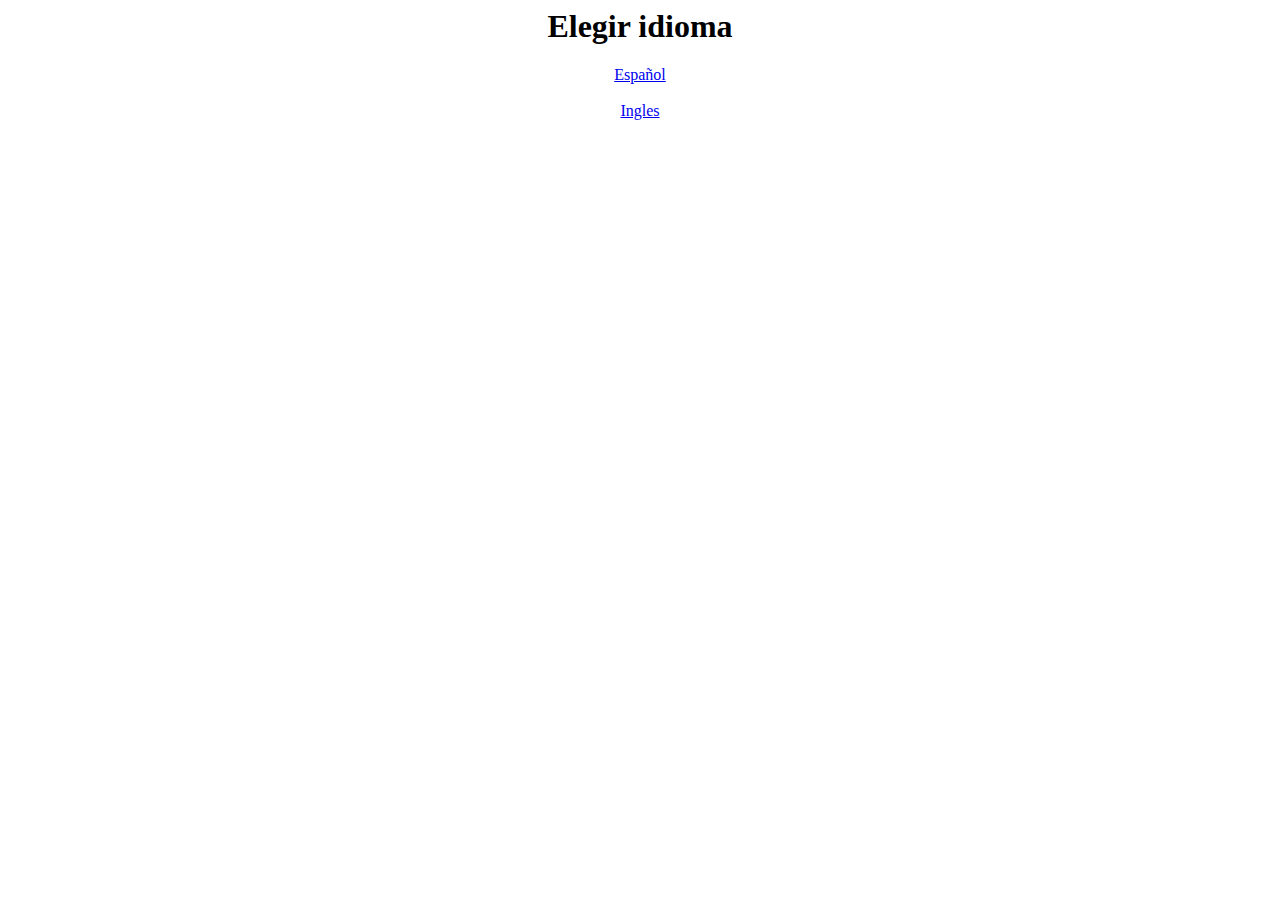
<file: index.html>
<html>
    <head>
    </head>
    <bodystyle="background-color: aquamarine;">
        <center><h1>Elegir idioma</h1></center>
        <center><a href="espanol/loteria.html">Español</a></center><br>
        <center><a href="ingles/index.html">Ingles</a></center>
    </body>
</html>
</file>
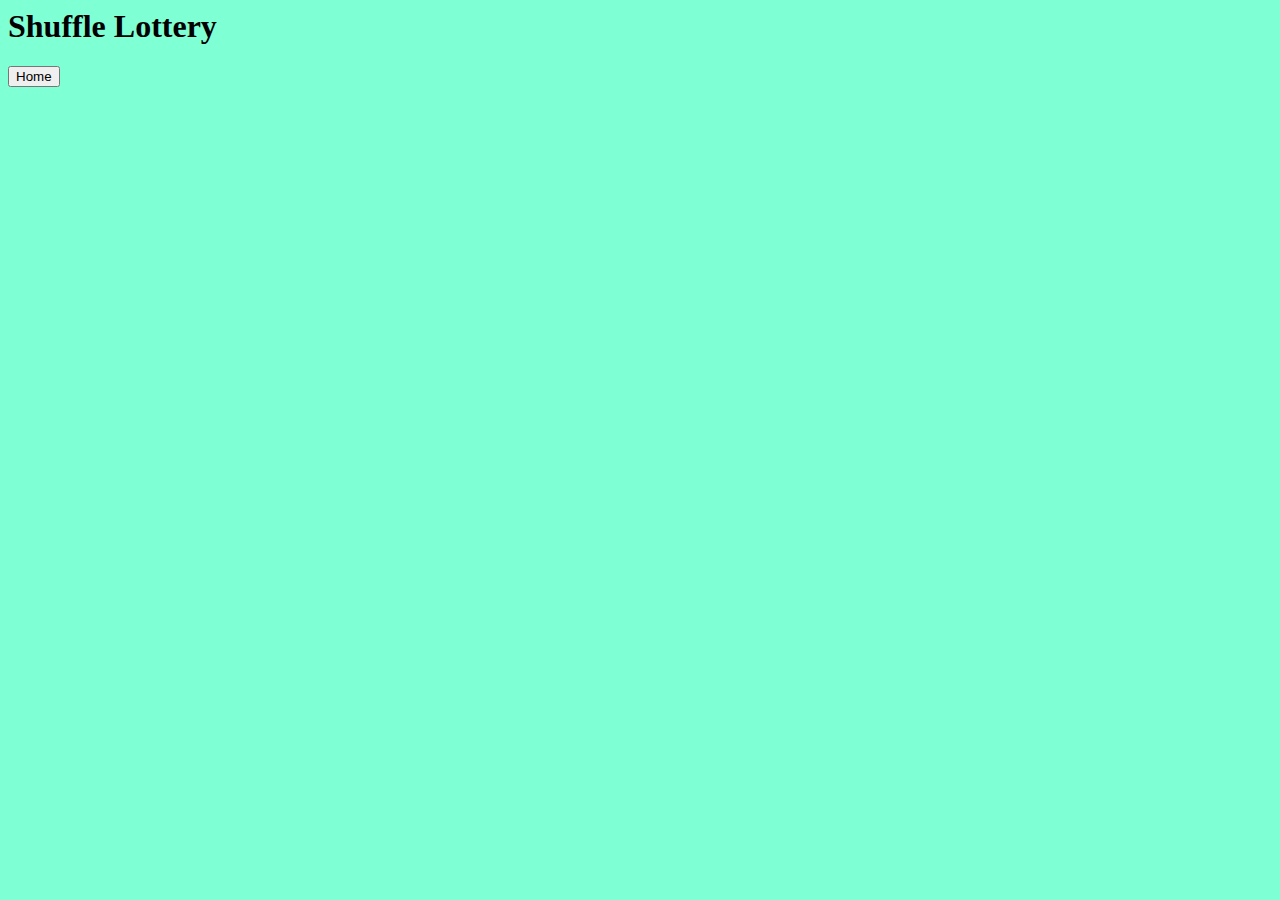
<file: ingles/index.html>
<html>
    <head>
        <style>
        </style>
    </head>
    <body style="background-color: aquamarine;">
        <audio id="Aud" autoplay></audio>
        <h1>Shuffle Lottery</h1>
        <button id="inicio" class="button" onclick="ind()">Home</button>
        <button id="siguiente" class="button" onclick="sig()">Following</button>
        <br>
        <button id="atras" class="button" onclick="atr()" >Back</button>
        <br>
        <button id="baraja" class="button" onclick="location.reload()">Shuffle</button>
        <p onclick="play()">
            <img id="imagen">
        </p>
        <script>
          
            var c=0;
            document.getElementById("siguiente").style.display='none'
    document.getElementById("atras").style.display='none'
    document.getElementById("baraja").style.display='none'
            const baraja = [1,2,3,4,5,6,7,8,9,10,11,12,13,14,15,16,17,18,19,20,
            21,22,23,24,25,26,27,28,29,30,31,32,33,34,35,36,37,38,39,40, 41,42,
            43,44,45,46,47,48,49,50,51,52,53,54];

            function desordena() {
                for (let i = baraja.length -1; i > 0; i--) {
                    let j = Math.floor(Math.random() * (i+1));
                    let k = baraja[i];
                    baraja[i] = baraja[j];
                    baraja[j] = k;
                }
            }
            desordena();

function ind()
{
    
    document.getElementById("imagen").src= baraja[0]+".jpg"
    document.getElementById("inicio").style.display='none'
    document.getElementById("siguiente").style.display='block'
    document.getElementById("atras").style.display='block'
    document.getElementById("Aud").src="Audio/"+baraja[c]+".mp3";
}

function sig(){
    if(c !== 53){
        c++
           document.getElementById("imagen").src= baraja[c]+".jpg"
           console.log(c)
           document.getElementById("Aud").src="Audio/"+baraja[c]+".mp3";
    }
    if (c==53){
   document.getElementById("baraja").style.display='block'
}      
           }
function atr(){
    if(c !== 0)
    c--
    document.getElementById("imagen").src= baraja[c]+".jpg"
    document.getElementById("Aud").src="Audio/"+baraja[c]+".mp3";
}
function play(){
                var audi = new Audio('Audio/'+baraja[ind]+'.mp3');

                sig.addEventListener('click', ()=>{
                    audio.play();
                });

                atr.addEventListener('click', ()=>{
                    audio.play();
                });
}
        </script>
    </body>
</html>
</file>
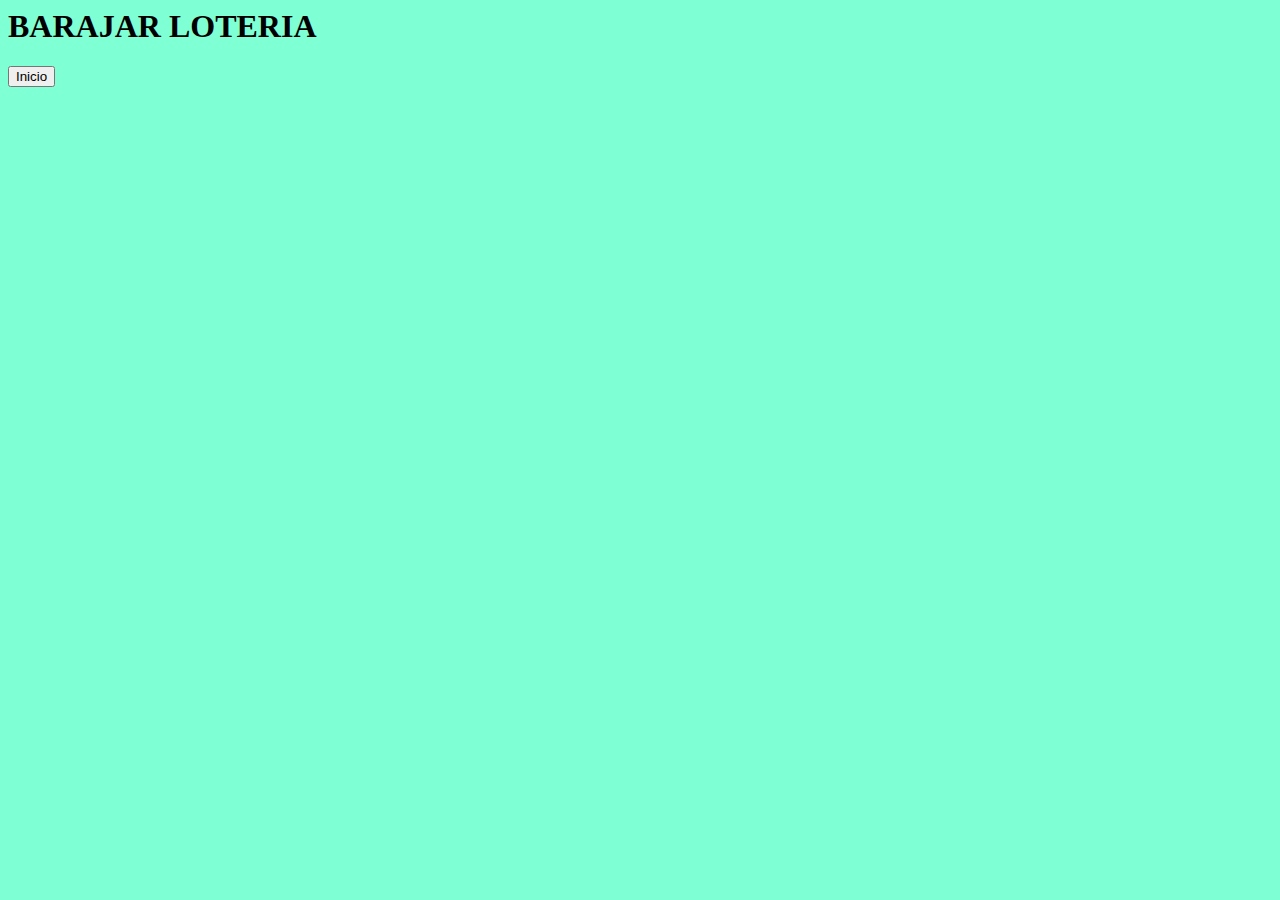
<file: espanol/loteria.html>
<html>
    <head>
        <style>
        </style>
    </head>
    <body style="background-color: aquamarine;">
        <audio id="Aud" autoplay></audio>
        <h1>BARAJAR LOTERIA</h1>
        <button id="inicio" class="button" onclick="ind()">Inicio</button>
        <button id="siguiente" class="button" onclick="sig()">Siguiente</button>
        <br>
        <button id="atras" class="button" onclick="atr()" >Atras</button>
        <br>
        <button id="baraja" class="button" onclick="location.reload()">Barajar</button>
            <img id="imagen">
        <script>
          
            var c=0;
            document.getElementById("siguiente").style.display='none'
    document.getElementById("atras").style.display='none'
    document.getElementById("baraja").style.display='none'
            const baraja = [1,2,3,4,5,6,7,8,9,10,11,12,13,14,15,16,17,18,19,20,
            21,22,23,24,25,26,27,28,29,30,31,32,33,34,35,36,37,38,39,40, 41,42,
            43,44,45,46,47,48,49,50,51,52,53,54];

            function desordena() {
                for (let i = baraja.length -1; i > 0; i--) {
                    let j = Math.floor(Math.random() * (i+1));
                    let k = baraja[i];
                    baraja[i] = baraja[j];
                    baraja[j] = k;
                }
            }
            desordena();

function ind()
{
    document.getElementById("imagen").src= baraja[0]+".jpg"
    document.getElementById("inicio").style.display='none'
    document.getElementById("siguiente").style.display='block'
    document.getElementById("atras").style.display='block'
    document.getElementById("Aud").src="Audio/"+baraja[c]+".mp3";
}

function sig(){
    if(c !== 53){
        c++
           document.getElementById("imagen").src= baraja[c]+".jpg"
           console.log(c)
           document.getElementById("Aud").src="Audio/"+baraja[c]+".mp3";
    }
    if (c==53){
   document.getElementById("baraja").style.display='block'
}      
           }
function atr(){
    if(c !== 0)
    c--
    document.getElementById("imagen").src= baraja[c]+".jpg"
    document.getElementById("Aud").src="Audio/"+baraja[c]+".mp3";
}
function play(){
                var audi = new Audio('Audio/'+baraja[ind]+'.mp3');
                    audio.play();
                    document.getElementById("Aud").src="Audio/"+baraja[c]+".mp3";
                }
        </script>
    </body>
</html>
</file>
